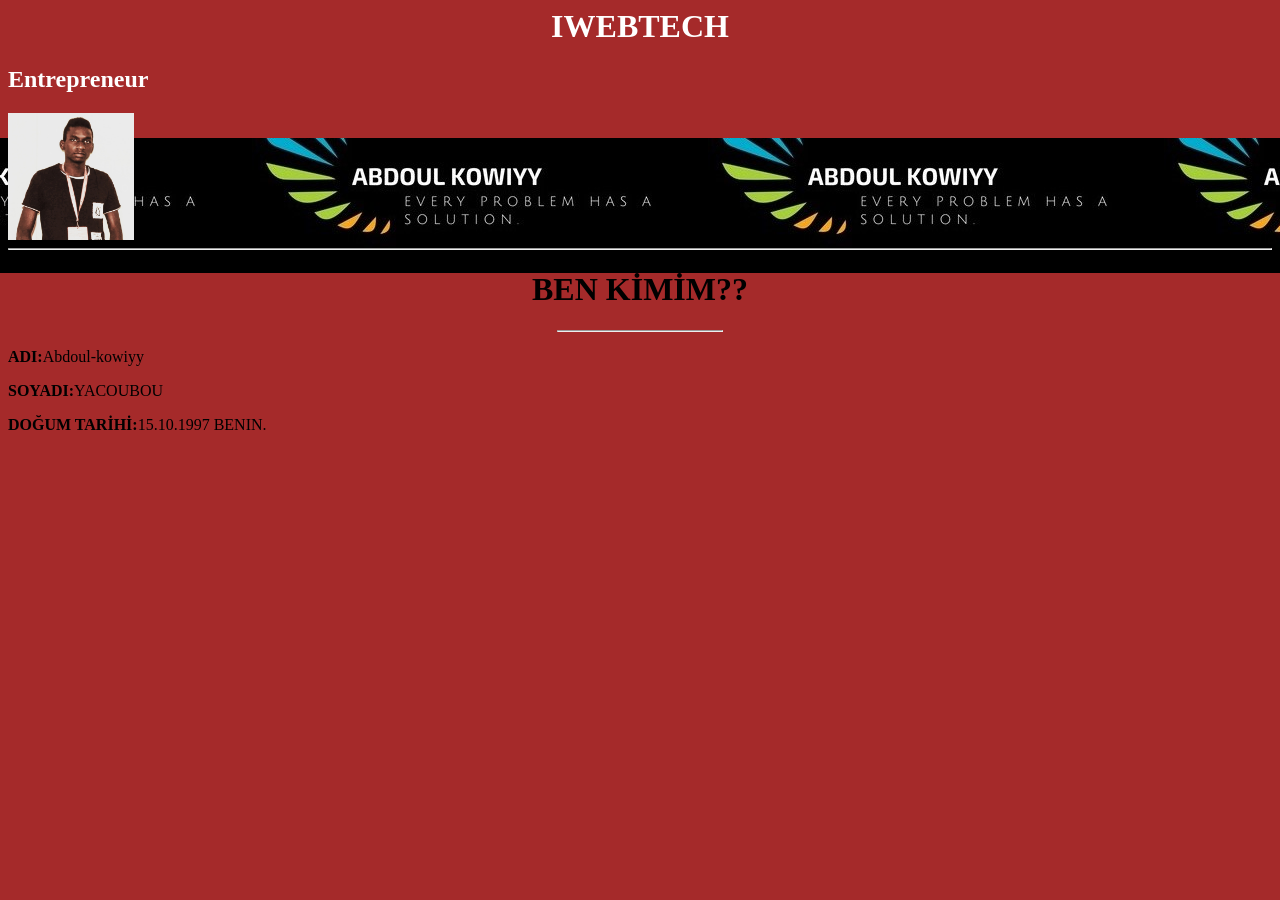
<file: ABOUT ME - Kopya.html>
<html>
<head>
<title>About me</title>
</head>
<body>
<style type="text/css">
body{background-repeat:repeat-x;
background-position:250% 18%;}
<hr>
body{background-color:brown;}
</style>
<body background="Abdoul1.jpg">
<body bgcolor="brown">
<font color="white"><div style="text-align:center"><h1>IWEBTECH</h1></div></font>
<font color="white"><h2>   Entrepreneur</h2></font>
<a href="https://abdulmedya.blogspot.com/"><div align="left"><img src="Abdul.jpg"width=10%/></div></a>
<hr>
<div style="text-align:center"><h1> BEN KİMİM??</h1></div>
<hr align="center" width="13%">
<p><b>ADI:</b>Abdoul-kowiyy<b><br/></p><p>SOYADI:</b>YACOUBOU<br/><p><b>DOĞUM TARİHİ:</b>15.10.1997 BENIN.<br/>
</body>
</html>
</file>
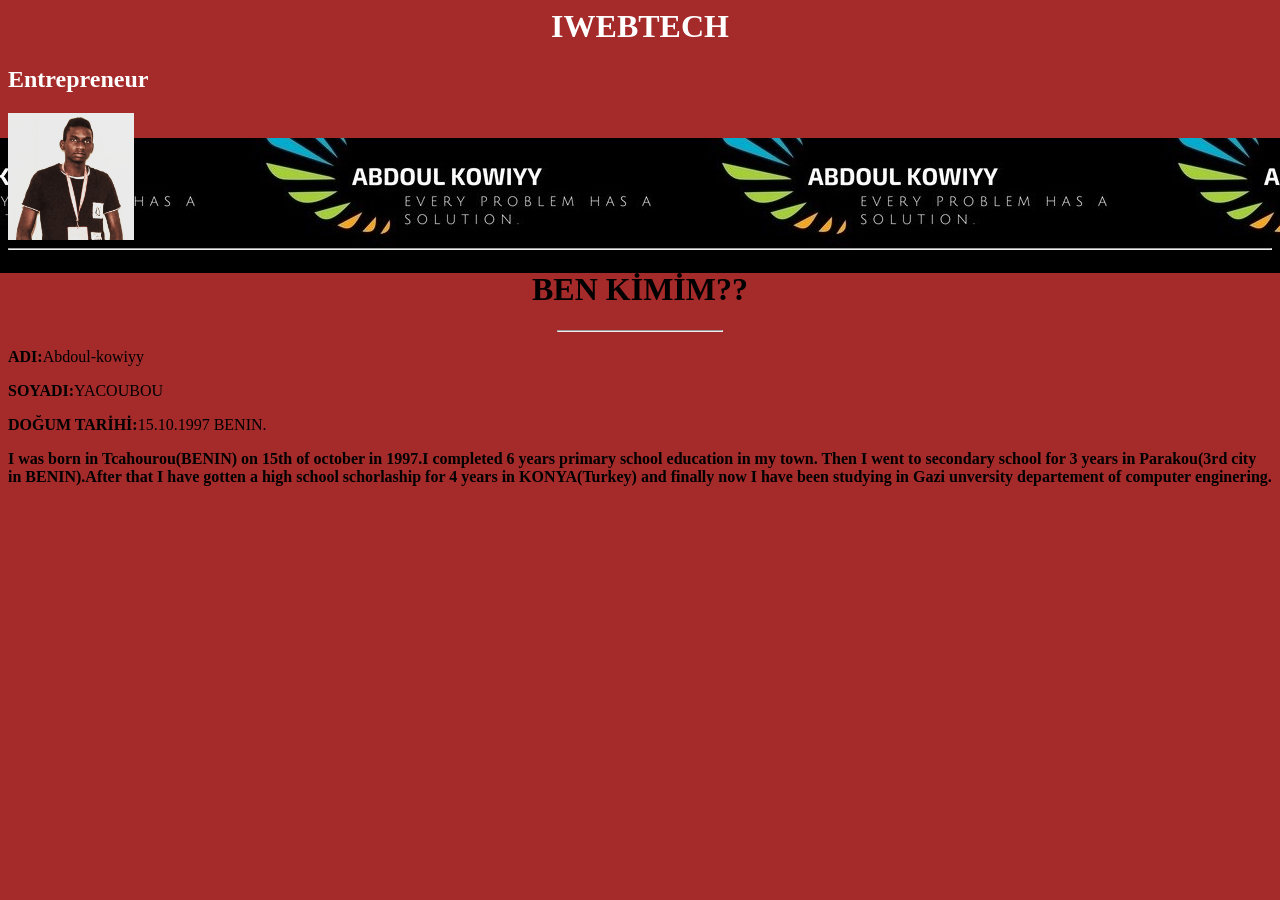
<file: ABOUT ME.html>
<html>
<head>
<title>About me</title>
</head>
<body>
<style type="text/css">
body{background-repeat:repeat-x;
background-position:250% 18%;}
<hr>
body{background-color:brown;}
</style>
<body background="Abdoul1.jpg">
<body bgcolor="brown">
<font color="white"><div style="text-align:center"><h1>IWEBTECH</h1></div></font>
<font color="white"><h2>   Entrepreneur</h2></font>
<a href="https://abdulmedya.blogspot.com/"><div align="left"><img src="Abdul.jpg"width=10%/></div></a>
<hr>
<div style="text-align:center"><h1> BEN KİMİM??</h1></div>
<hr align="center" width="13%">
<p><b>ADI:</b>Abdoul-kowiyy<b><br/></p><p>SOYADI:</b>YACOUBOU<br/><p><b>DOĞUM TARİHİ:</b>15.10.1997 BENIN.<br/>
<p><b>I was born in Tcahourou(BENIN) on 15th of october in 1997.I completed 6 years primary school education in my town.
Then I went to secondary school for 3 years in Parakou(3rd city in BENIN).After that I have gotten a high school 
schorlaship for 4 years in KONYA(Turkey) and finally now I have been studying  in Gazi unversity departement of computer enginering.
</b></p>
</body>
</html>
</file>
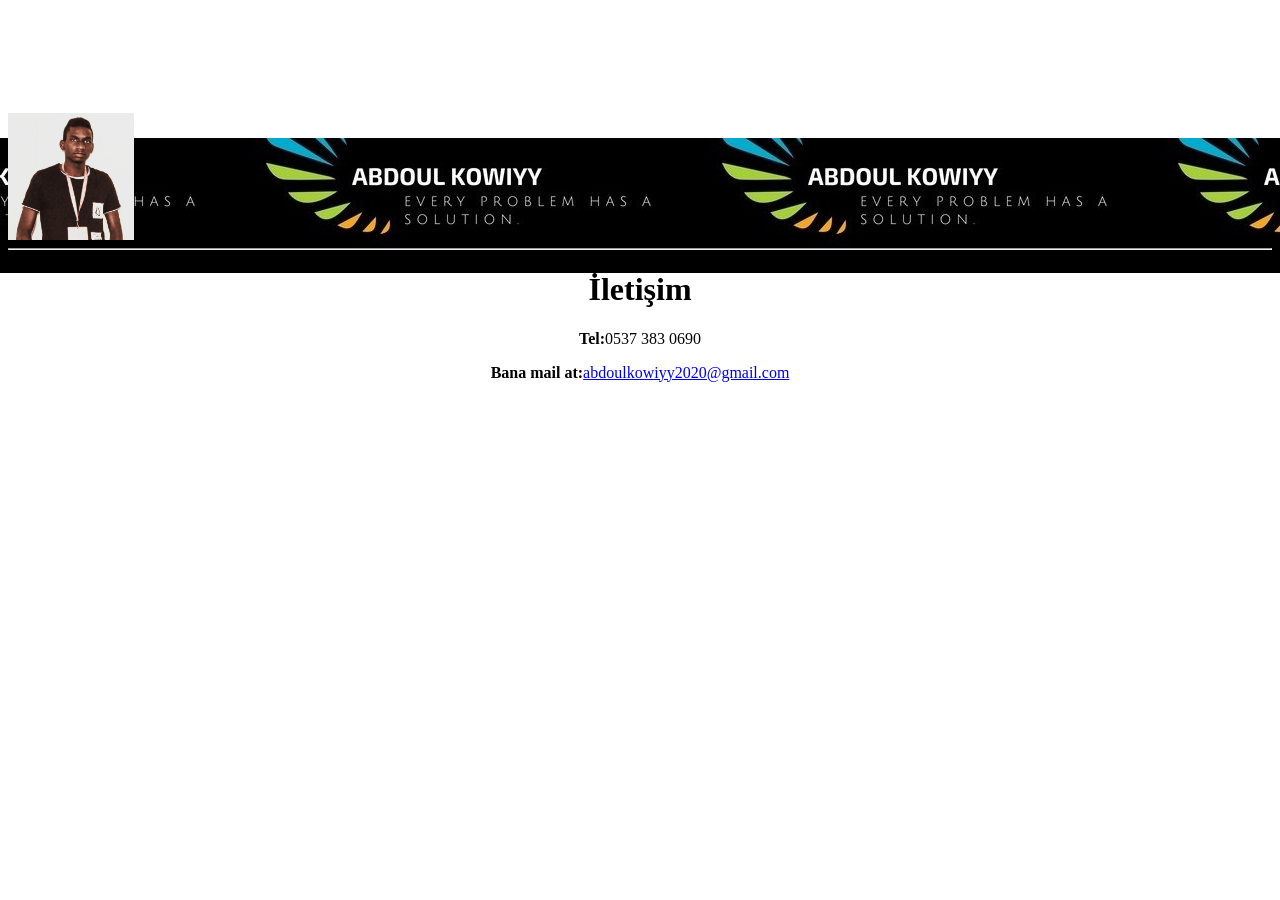
<file: CONTACT - Kopya.html>
<html>
<head>
<title> CONTACT </title>
</head>
<body>
<style type="text/css">
body{background-repeat:repeat-x;
background-position:250% 18%;}
<hr>
body{background-color:white;}
</style>
<body background="Abdoul1.jpg">
<body bgcolor="white">
<font color="white"><div style="text-align:center"><h1>IWEBTECH</h1></div></font>
<font color="white"><h2>   Entrepreneur</h2></font>
<a href="https://abdulmedya.blogspot.com/"><div align="left"><img src="Abdul.jpg"width=10%/></div></a>
<hr>
<div style="text-align:center"><strong><h1>İletişim</h1></strong></div>
<div style="text-align:center"><b>Tel:</b>0537 383 0690</div>
<div style="text-align:center"><p><strong><b>Bana mail at:</b></strong><a href="http//gmail.com">abdoulkowiyy2020@gmail.com</a></div></p>
</body>
</html>
</file>
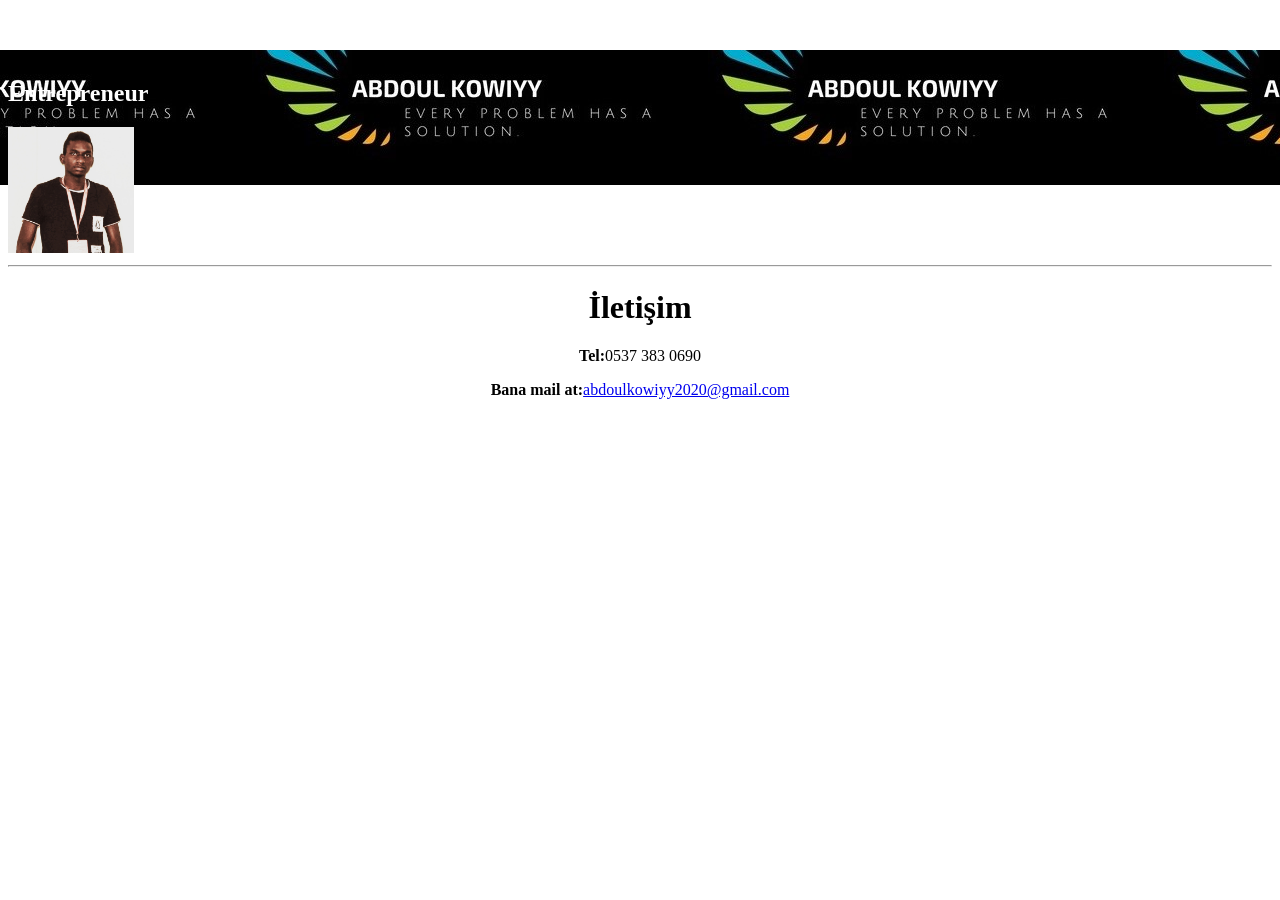
<file: CONTACT.html>
<!DOCTYPE html>

<meta charset="UTF-8">
<html>
<head>
<title> CONTACT </title>
</head>
<body>
<style type="text/css">
body{background-repeat:repeat-x;
background-position:250% 18%;}
<hr>
body{background-color:white;}
</style>
<body background="Abdoul1.jpg">
<body bgcolor="white">
<font color="white"><div style="text-align:center"><h1>IWEBTECH</h1></div></font>
<font color="white"><h2>   Entrepreneur</h2></font>
<a href="https://abdulmedya.blogspot.com/"><div align="left"><img src="Abdul.jpg"width=10%/></div></a>
<hr>
<div style="text-align:center"><strong><h1>İletişim</h1></strong></div>
<div style="text-align:center"><b>Tel:</b>0537 383 0690</div>
<div style="text-align:center"><p><strong><b>Bana mail at:</b></strong><a href="http//gmail.com">abdoulkowiyy2020@gmail.com</a></div></p>
</body>
</html>
</file>
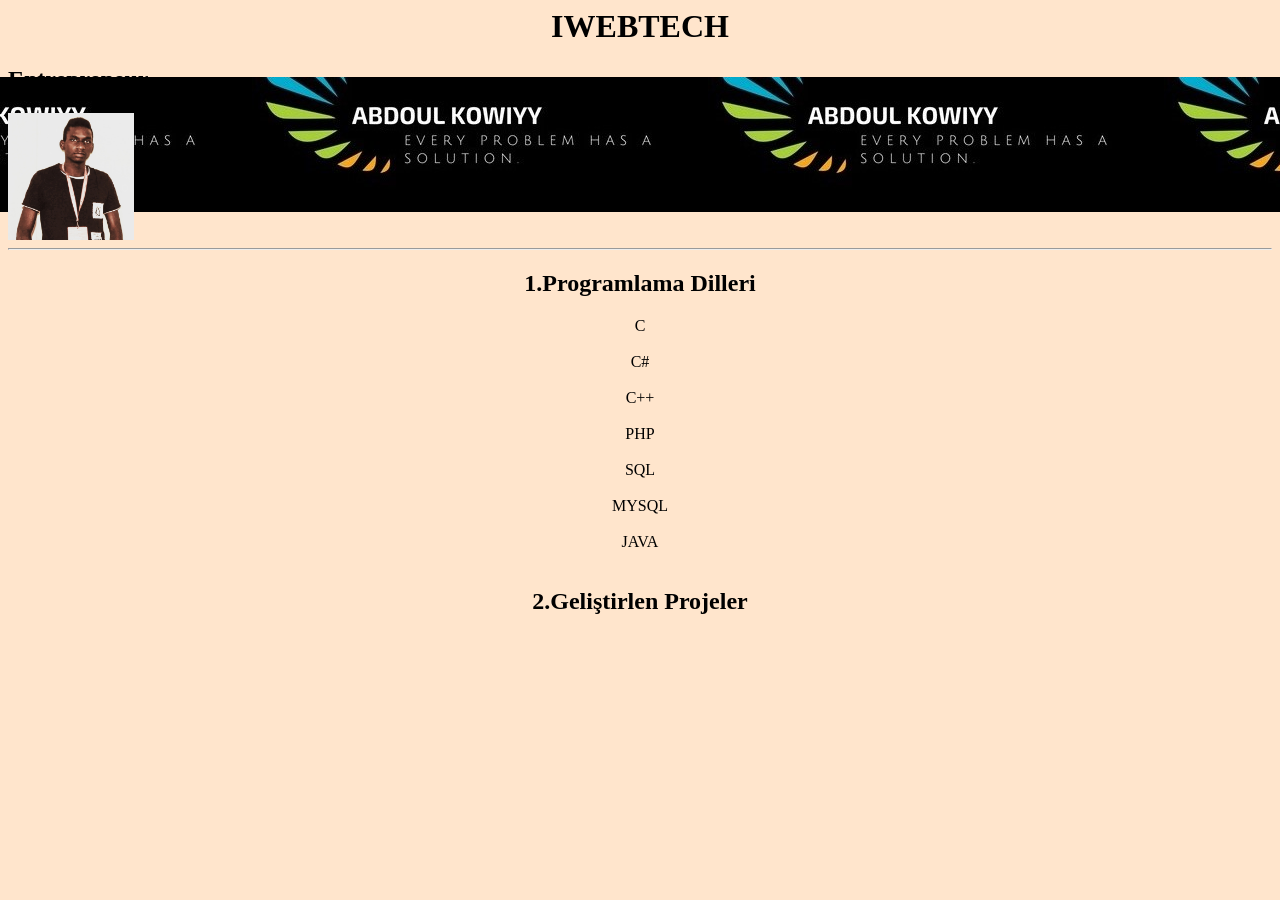
<file: CV MALZEME - Kopya.html>
<html>
<head>
<title> Abdul Web</title>

</head>
<body>
<style type="text/css">
body{background-repeat:repeat-x;
background-position:250% 10%;
background-color:FFE5CC;}
<hr>
body{background-color:brown;}
</style>
<body background="Abdoul1.jpg">
<font color="black"><div style="text-align:center"><h1>IWEBTECH</h1></div></font>
<font color="black"><h2><b>   Entrepreneur</b></h2></font>
<a href="https://abdulmedya.blogspot.com/"><div align="left"><img src="Abdul.jpg"width=10%/></div></a><hr>
<p><div style="text-align:center"><h2>1.Programlama Dilleri</h2></div></p>
<div style="text-align:center">C</div><br/>
<div style="text-align:center">C#</div><br/>
<div style="text-align:center">C++</div><br/>
<div style="text-align:center">PHP</div><br/>
<div style="text-align:center">SQL</div><br/>
<div style="text-align:center">MYSQL</div><br/>
<div style="text-align:center">JAVA</div><br/>
<p><div style="text-align:center"><h2>2.Geliştirlen Projeler</h2></div></p>
</file>
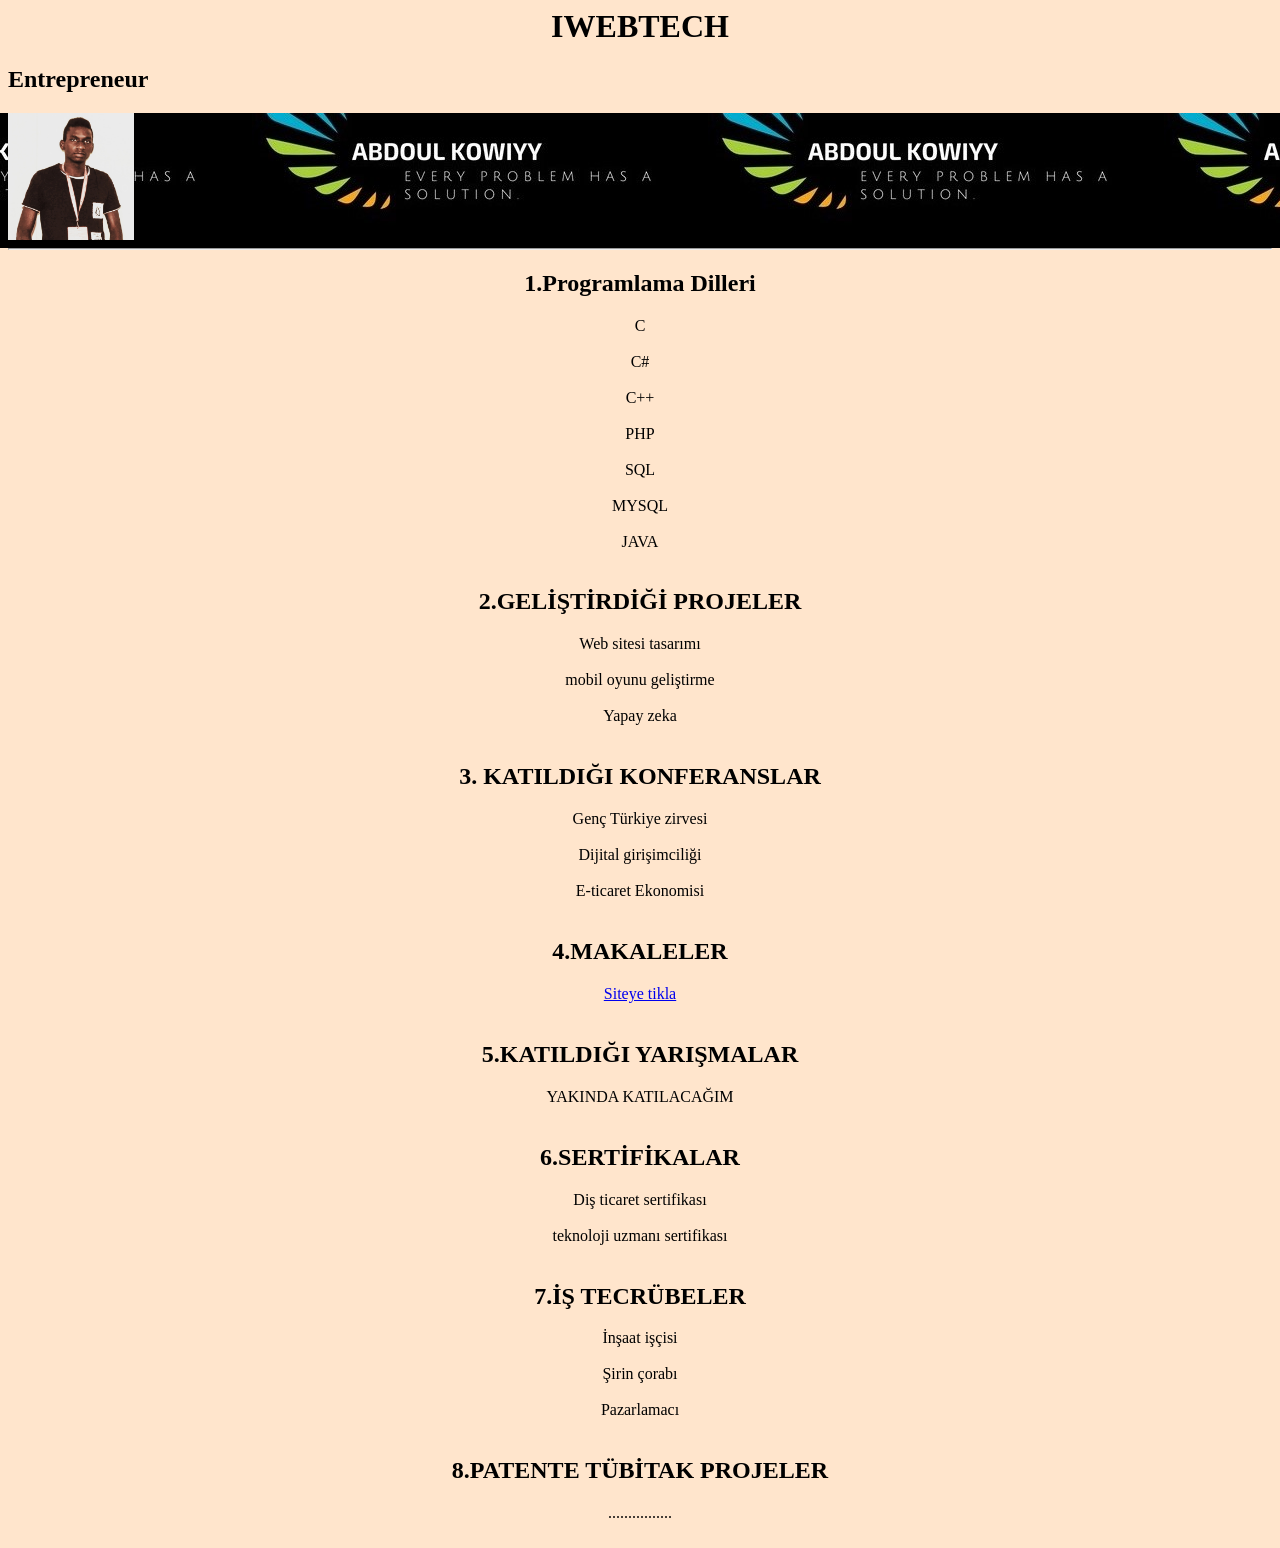
<file: CV MALZEME.html>
<html>
<head>
<title> Abdul Web</title>

</head>
<body>
<style type="text/css">
body{background-repeat:repeat-x;
background-position:250% 8%;
background-color:FFE5CC;}
<hr>
body{background-color:brown;}
</style>
<body background="Abdoul1.jpg">
<font color="black"><div style="text-align:center"><h1>IWEBTECH</h1></div></font>
<font color="black"><h2><b>   Entrepreneur</b></h2></font>
<a href="https://abdulmedya.blogspot.com/"><div align="left"><img src="Abdul.jpg"width=10%/></div></a><hr>
<p><div style="text-align:center"><h2>1.Programlama Dilleri</h2></div></p>
<div style="text-align:center">C</div><br/>
<div style="text-align:center">C#</div><br/>
<div style="text-align:center">C++</div><br/>
<div style="text-align:center">PHP</div><br/>
<div style="text-align:center">SQL</div><br/>
<div style="text-align:center">MYSQL</div><br/>
<div style="text-align:center">JAVA</div><br/>
<p><div style="text-align:center"><h2>2.GELİŞTİRDİĞİ PROJELER</h2></div></p>
<div style="text-align:center">Web sitesi tasarımı</div><br/>
<div style="text-align:center">mobil oyunu geliştirme</div><br/>
<div style="text-align:center">Yapay zeka</div><br/>
<p><div style="text-align:center"><h2>3. KATILDIĞI KONFERANSLAR</h2></div></p>
<div style="text-align:center">Genç Türkiye zirvesi</div><br/>
<div style="text-align:center">Dijital girişimciliği</div><br/>
<div style="text-align:center">E-ticaret Ekonomisi</div><br/>
<p><div style="text-align:center"><h2>4.MAKALELER</h2></div></p>
<div style="text-align:center"><a href="https://abdulmedya.blogspot.com/">Siteye tikla</a></div><br/>
<p><div style="text-align:center"><h2>5.KATILDIĞI YARIŞMALAR</h2></div></p>
<div style="text-align:center">YAKINDA KATILACAĞIM</div><br/>
<p><div style="text-align:center"><h2>6.SERTİFİKALAR</h2></div></p>
<div style="text-align:center">Diş ticaret sertifikası</div><br/>
<div style="text-align:center">teknoloji uzmanı sertifikası</div><br/>
<p><div style="text-align:center"><h2>7.İŞ TECRÜBELER</h2></div></p>
<div style="text-align:center">İnşaat işçisi</div><br/>
<div style="text-align:center">Şirin çorabı</div><br/>
<div style="text-align:center">Pazarlamacı</div><br/>
<p><div style="text-align:center"><h2>8.PATENTE TÜBİTAK PROJELER</h2></div></p>
<div style="text-align:center">................</div><br/>
</body>
</html>
</file>
